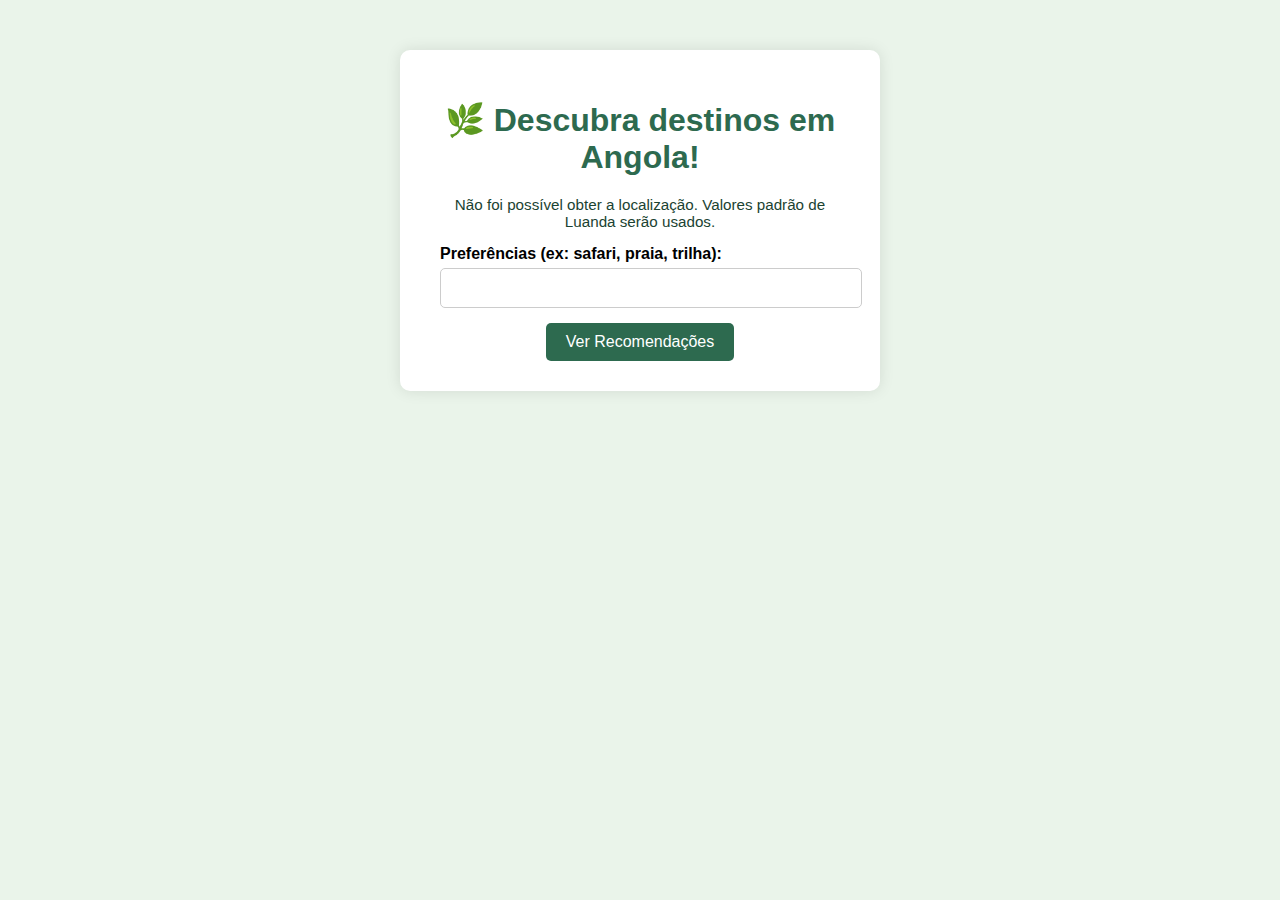
<file: templates/index.html>
<!DOCTYPE html>
<html lang="pt">
<head>
    <meta charset="UTF-8">
    <title>Nzola - Recomendações</title>
    <style>
        body { font-family: Arial, sans-serif; background-color: #eaf4ea; margin: 0; padding: 0; display: flex; justify-content: center; align-items: flex-start; min-height: 100vh; }
        .container { background-color: #fff; padding: 30px 40px; margin-top: 50px; border-radius: 10px; box-shadow: 0 0 15px rgba(0,0,0,0.1); width: 400px; text-align: center; }
        h1 { color: #2d6a4f; margin-bottom: 20px; }
        label { display: block; margin-bottom: 5px; font-weight: bold; text-align: left; }
        input[type="text"] { width: 100%; padding: 10px; margin-bottom: 15px; border-radius: 5px; border: 1px solid #ccc; font-size: 1em; }
        button { padding: 10px 20px; background-color: #2d6a4f; color: white; border: none; border-radius: 5px; cursor: pointer; font-size: 1em; transition: background-color 0.3s; }
        button:hover { background-color: #1b4332; }
        #status { margin-bottom: 15px; font-size: 0.95em; color: #1b4332; }
    </style>
</head>
<body>
    <div class="container">
        <h1>🌿 Descubra destinos em Angola!</h1>
        <p id="status">Obtendo sua localização...</p>
        <form method="POST" id="formulario" style="display:none;">
            <label>Preferências (ex: safari, praia, trilha):</label>
            <input type="text" name="preferencias" id="preferencias" required>

            <input type="hidden" id="latitude" name="latitude">
            <input type="hidden" id="longitude" name="longitude">

            <button type="submit">Ver Recomendações</button>
        </form>
    </div>

    <script>
    async function getLocation() {
        if (navigator.geolocation) {
            navigator.geolocation.getCurrentPosition(async function(position) {
                const lat = position.coords.latitude;
                const lon = position.coords.longitude;
                document.getElementById("latitude").value = lat;
                document.getElementById("longitude").value = lon;

                // Armazena para acesso posterior
                sessionStorage.setItem("latitude", lat);
                sessionStorage.setItem("longitude", lon);

                try {
                    const response = await fetch(`https://nominatim.openstreetmap.org/reverse?lat=${lat}&lon=${lon}&format=json`);
                    const data = await response.json();
                    const provincia = data.address.state || "Província não encontrada";
                    const bairro = data.address.suburb || data.address.neighbourhood || "Bairro não encontrado";
                    document.getElementById("status").textContent = `Localização obtida com sucesso! ${provincia}, ${bairro}`;
                } catch (err) {
                    document.getElementById("status").textContent = "Localização obtida, mas não foi possível identificar bairro/província.";
                }

                document.getElementById("formulario").style.display = "block";
            }, function(error) {
                document.getElementById("status").textContent = "Não foi possível obter a localização. Valores padrão de Luanda serão usados.";
                document.getElementById("latitude").value = -9.5;
                document.getElementById("longitude").value = 13.2;
                sessionStorage.setItem("latitude", -9.5);
                sessionStorage.setItem("longitude", 13.2);
                document.getElementById("formulario").style.display = "block";
            });
        } else {
            document.getElementById("status").textContent = "Seu navegador não suporta geolocalização. Valores padrão de Luanda serão usados.";
            document.getElementById("latitude").value = -9.5;
            document.getElementById("longitude").value = 13.2;
            sessionStorage.setItem("latitude", -9.5);
            sessionStorage.setItem("longitude", 13.2);
            document.getElementById("formulario").style.display = "block";
        }
    }

    getLocation();
    </script>
</body>
</html>
</file>
